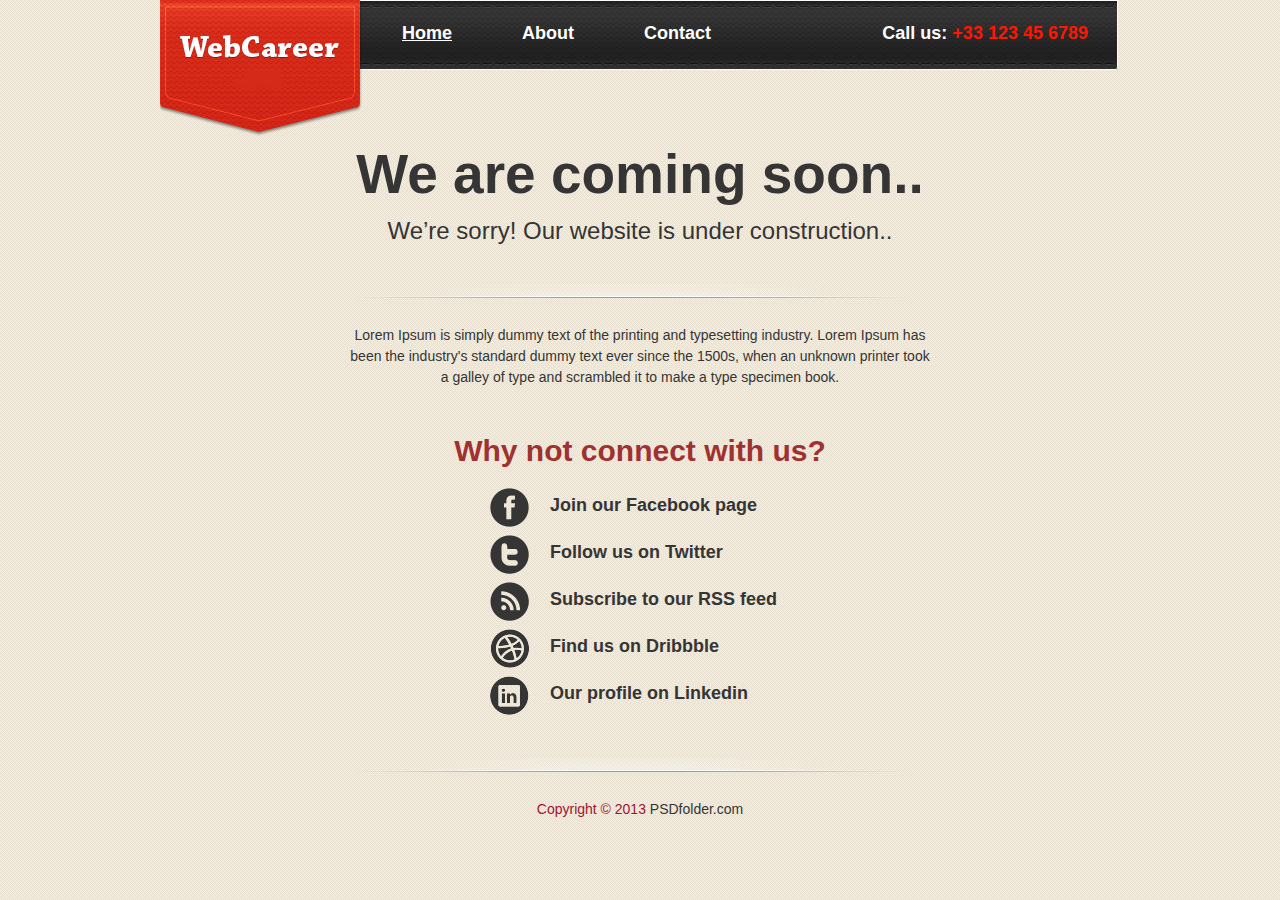
<file: Error/index.html>
<!DOCTYPE html PUBLIC "-//W3C//DTD XHTML 1.0 Transitional//EN" "http://www.w3.org/TR/xhtml1/DTD/xhtml1-transitional.dtd">
<html xmlns="http://www.w3.org/1999/xhtml">
	<head>
		<meta http-equiv="Content-Type" content="text/html; charset=utf-8" />
		<title>Error</title>
		<link href="css/style.css" type="text/css" rel="stylesheet" />
	</head>
	<body>
		<div id="wrapper">
			<div id="header">
				<div id="logo">
				<img src="img/logo.png" alt="log"/>
				</div>
				<div id="menu">
					<ul>
					<li><a class="current" href="index.html">Home</a></li>
					<li><a href="">About</a></li>
					<li><a href="">Contact</a></li>
					<li class="phone">Call us: <span>+33 123 45 6789</span></li>
					</ul>
				</div>
			</div>
			<div id="content">
				<h1>We are coming soon..</h1>
				<h2>We’re sorry! Our website is under construction..</h2>
				<div class="divider"></div>
				<p>Lorem Ipsum is simply dummy text of the printing and typesetting industry. Lorem Ipsum has 
been the industry's standard dummy text ever since the 1500s, when an unknown printer took 
a galley of type and scrambled it to make a type specimen book.</p>
				<h2 class="red-headline">Why not connect with us?</h2>
				<ul id="social">
					<li id="fb"><a href="#">Join our Facebook page</a></li>
					<li id="tw"><a href="#">Follow us on Twitter</a></li>
					<li id="rss"><a href="#">Subscribe to our RSS feed</a></li>
					<li id="drib"><a href="#">Find us on Dribbble</a></li>
					<li id="li"><a href="#">Our profile on Linkedin</a></li>
				</ul>
				<div class="divider"></div>
			</div>
			<div id="footer">
				<p>Copyright © 2013 <a href="https://www.psdfolder.com">PSDfolder.com</a></p>
			</div>
		</div>
	</body>
</html>
</file>
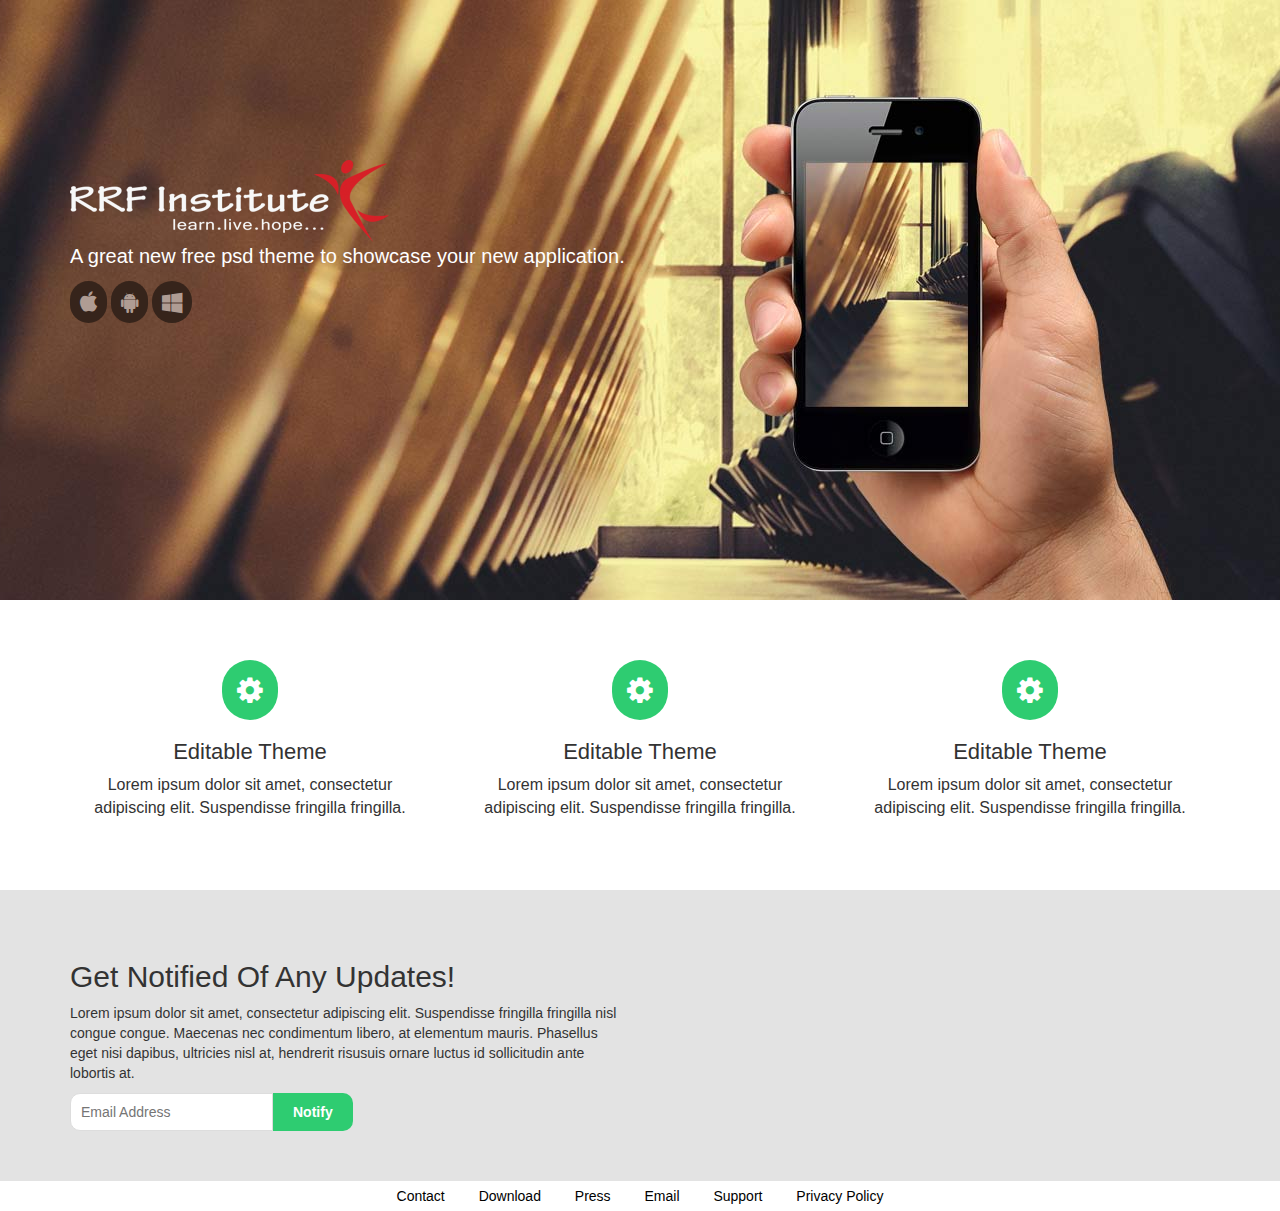
<file: Title/index.html>
<!doctype html>
<html class="no-js" lang="">
    <head>
        <meta charset="utf-8">
        <meta http-equiv="x-ua-compatible" content="ie=edge">
        <title>title</title>
        <meta name="description" content="">
        <meta name="viewport" content="width=device-width, initial-scale=1">

        <link rel="apple-touch-icon" href="apple-touch-icon.png">
        <!-- Place favicon.ico in the root directory -->

        <link rel="stylesheet" href="css/font-awesome.min.css">
        <link rel="stylesheet" href="css/bootstrap.min.css">
        <link rel="stylesheet" href="css/normalize.css">
        <link rel="stylesheet" href="css/main.css">
        <link rel="stylesheet" href="style.css">
        <script src="js/vendor/modernizr-2.8.3.min.js"></script>
    </head>
    <body>
        <!--[if lt IE 8]>
            <p class="browserupgrade">You are using an <strong>outdated</strong> browser. Please <a href="http://browsehappy.com/">upgrade your browser</a> to improve your experience.</p>
        <![endif]-->
        <!-- Header Area -->
        <header id="header" class="header_area">
            <div class="container">
                <div class="row">
                    <div class="col-md-6">
                        <div class="logo">
                            <img src="img/logo.png" alt="">
                            <p>A great new free psd theme to showcase your new application. </p>
                            <div class="social_icons">
                                <a href=""><i class="fa fa-apple"></i></a>
                                <a href=""><i class="fa fa-android"></i></a>
                                <a href=""><i class="fa fa-windows"></i></a>
                            </div>
                        </div>
                    </div>
                    <div class="col-md-6"></div>
                </div>
            </div>
        </header>
        <!-- Header Area End-->
        
        
        <!-- Promotion Area-->
            <section id="promotion" class="promotion_area">
                <div class="container">
                    <div class="row">
                        <div class="col-md-4">
                            <div class="single_promotion text-center">
                                <i class="fa fa-cog"></i>
                                <h2>Editable Theme</h2>
                                <p>Lorem ipsum dolor sit amet, consectetur adipiscing elit. Suspendisse                                     fringilla fringilla.</p>
                            </div>
                        </div>
                        <div class="col-md-4">
                            <div class="single_promotion text-center">
                                <i class="fa fa-cog"></i>
                                <h2>Editable Theme</h2>
                                <p>Lorem ipsum dolor sit amet, consectetur adipiscing elit. Suspendisse                                     fringilla fringilla.</p>
                            </div>
                        </div>
                        <div class="col-md-4">
                            <div class="single_promotion text-center">
                                <i class="fa fa-cog"></i>
                                <h2>Editable Theme</h2>
                                <p>Lorem ipsum dolor sit amet, consectetur adipiscing elit. Suspendisse                                     fringilla fringilla.</p>
                            </div>
                        </div>
                    </div>
                </div>
            </section>
        <!-- Promotion Area End-->
        
        
        <!-- Newsletter Area-->
            <section id="newsletter" class="newsletter_area">
                <div class="container">
                    <div class="row">
                        <div class="col-md-6">
                            <div class="newsletter_signup">
                                <h2>Get Notified Of Any Updates!</h2>
                                <p>Lorem ipsum dolor sit amet, consectetur adipiscing elit. Suspendisse                                     fringilla fringilla nisl congue congue. Maecenas nec condimentum libero, at                                 elementum mauris. Phasellus eget nisi dapibus, ultricies nisl at, hendrerit                                 risusuis ornare luctus id sollicitudin ante lobortis at.</p>
                                <form action="">
                                    <input type="text" placeholder="Email Address">
                                    <input type="submit" value="Notify">
                                </form>
                            </div>
                        </div>
                        <div class="col-md-6">
                            <div class="right_video">
                                
                        </div>
                    </div>
                </div>
            </section>
        <!-- Newsletter Area End-->
        
        
        <!-- Footer Area-->
        <footer id="footer" class="footer_area">
            <div class="container">
                <div class="row">
                    <div class="col-md-12">
                        <div class="footer_menu">
                            <ul>                                        
                                <li><a href="">Contact</a></li>
                                <li><a href="">Download</a></li>
                                <li><a href="">Press</a></li>
                                <li><a href="">Email</a></li>
                                <li><a href="">Support</a></li>
                                <li><a href="">Privacy Policy</a></li>
                            </ul>
                        </div>
                    </div>
                </div>
            </div>
        </footer>
        <!-- Footer Area End-->
        
        <!-- Google Analytics: change UA-XXXXX-X to be your site's ID. -->
        <script>
            (function(b,o,i,l,e,r){b.GoogleAnalyticsObject=l;b[l]||(b[l]=
            function(){(b[l].q=b[l].q||[]).push(arguments)});b[l].l=+new Date;
            e=o.createElement(i);r=o.getElementsByTagName(i)[0];
            e.src='https://www.google-analytics.com/analytics.js';
            r.parentNode.insertBefore(e,r)}(window,document,'script','ga'));
            ga('create','UA-XXXXX-X','auto');ga('send','pageview');
        </script>
    </body>
</html>
</file>
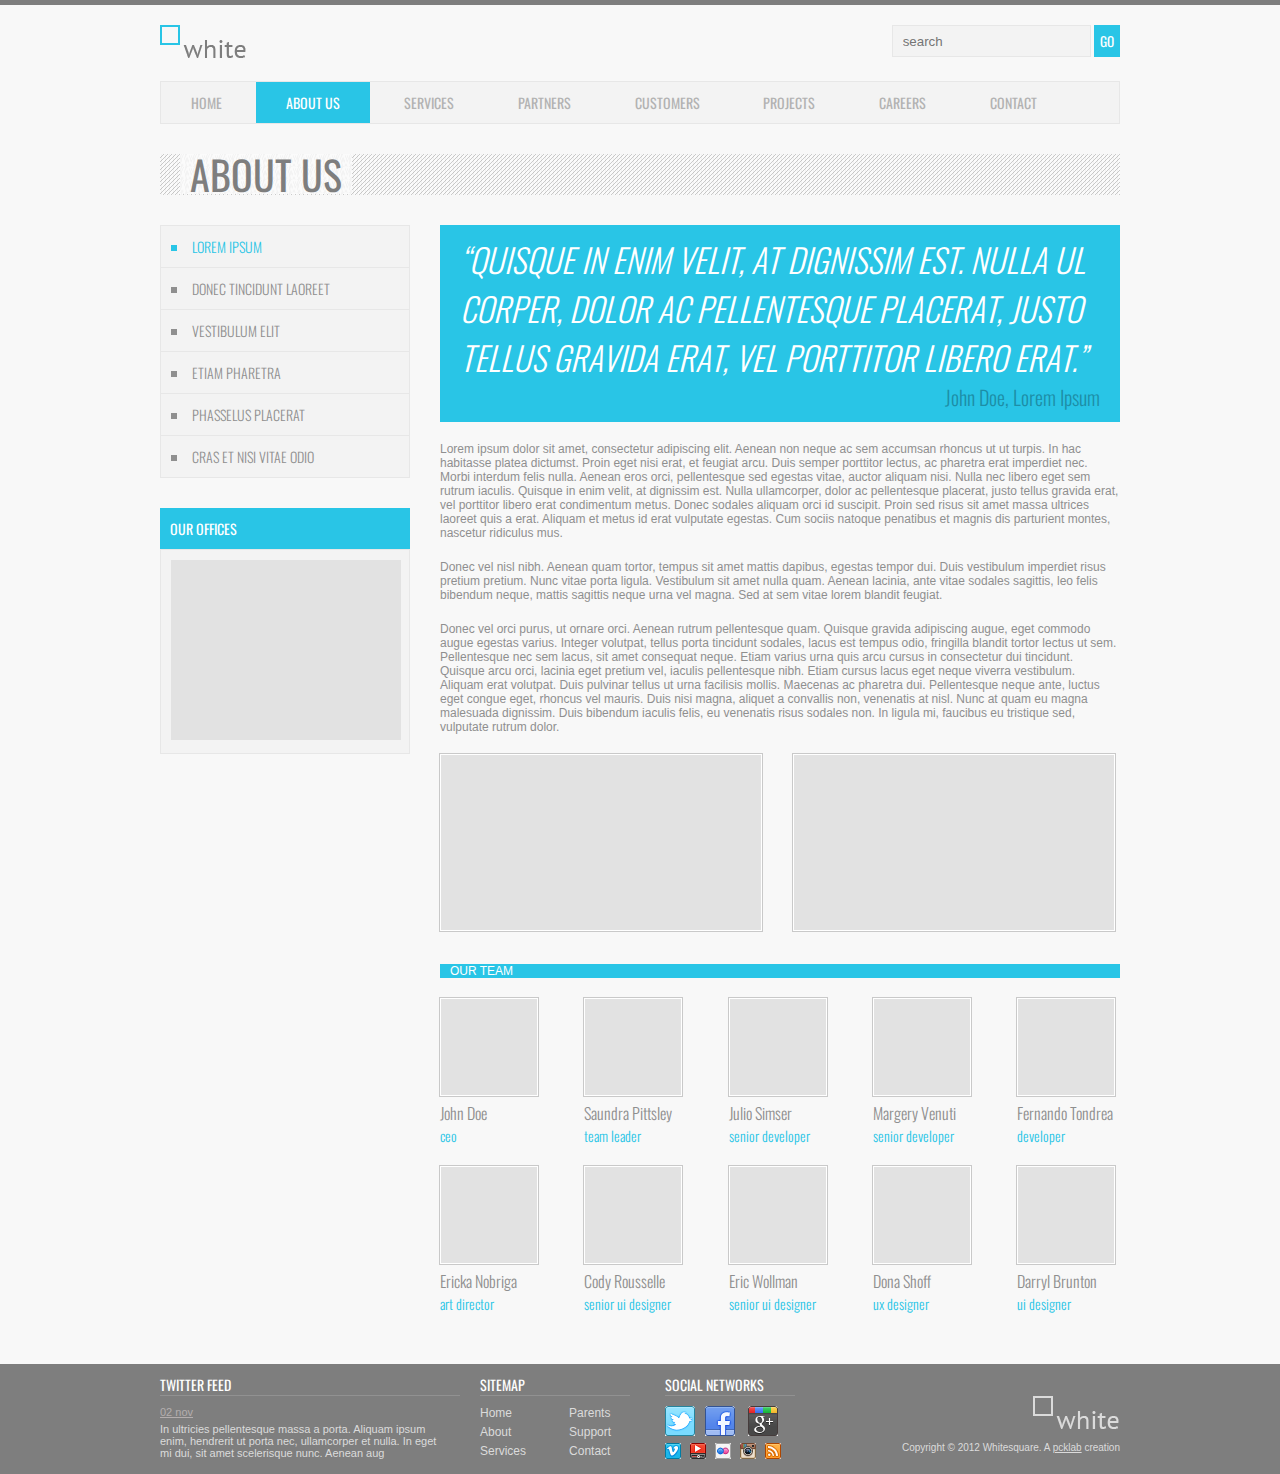
<file: White/index.html>
<!DOCTYPE html>
<html lang="en">
<head>
	<meta http-equiv="Content-Type" content="text/html;charset=UTF-8">
	<meta http-equiv="X-UA-Compatible" content="IE=Edge">
	<title>White</title>
	<link rel="stylesheet" type="text/css" href="css/style.css">
	<link rel="stylesheet" href="http://fonts.googleapis.com/css?family=Oswald:400,300" type="text/css">

	<!--[if lt IE 9]>
	<script src="http://html5shiv.googlecode.com/svn/trunk/html5.js"></script>
	<![endif]-->
</head>
<body>
	<div class="wrapper">
		<header>
			<a href="#">
				<img src="img/logo.png" alt="White logo"></a>
			<form action="#" name="search" method="get">
				<input type="text" name="q" placeholder="search">
				<button type="submit">GO</button>
			</form>
<!-- HEADER -->
		</header>
		<nav>
			<ul class="top-menu">
				<li><a href="#">HOME</a></li>
				<li class="active">ABOUT US</li>
				<li><a href="#">SERVICES</a></li>
				<li><a href="#">PARTNERS</a></li>
				<li><a href="#">CUSTOMERS</a></li>
				<li><a href="#">PROJECTS</a></li>
				<li><a href="#">CAREERS</a></li>
				<li><a href="#">CONTACT</a></li>
			</ul>
		</nav>
	<div class="heading">
		<h1>ABOUT US</h1>
	</div>
<!-- ASIDE MENU -->
	<aside>
		<nav>
			<ul class="aside-menu">
				<li class="active">LOREM IPSUM</a>
			</li>
			<li>
				<a href="#">DONEC TINCIDUNT LAOREET</a>
			</li>
			<li>
				<a href="#">VESTIBULUM ELIT</a>
			</li>
			<li>
				<a href="#">ETIAM PHARETRA</a>
			</li>
			<li>
				<a href="#">PHASSELUS PLACERAT</a>
			</li>
			<li>
				<a href="#">CRAS ET NISI VITAE ODIO</a>
			</li>
		</ul>
	</nav>
	<h2>OUR OFFICES</h2>
	<p>
		<img src="img/sample.png" alt="Our offices" width="230" height="180"></p>
	</aside>
<!-- MAIN CONTENT -->
	<section>
		<blockquote>
			<p>
				“QUISQUE IN ENIM VELIT, AT DIGNISSIM EST. NULLA UL CORPER, DOLOR AC PELLENTESQUE PLACERAT, JUSTO TELLUS GRAVIDA ERAT, VEL PORTTITOR LIBERO ERAT.”
			</p>
			<cite>John Doe, Lorem Ipsum</cite>
		</blockquote>
		<p>
			Lorem ipsum dolor sit amet, consectetur adipiscing elit. Aenean non neque ac sem accumsan rhoncus ut ut turpis. In hac habitasse platea dictumst. Proin eget nisi erat, et feugiat arcu. Duis semper porttitor lectus, ac pharetra erat imperdiet nec. Morbi interdum felis nulla. Aenean eros orci, pellentesque sed egestas vitae, auctor aliquam nisi. Nulla nec libero eget sem rutrum iaculis. Quisque in enim velit, at dignissim est. Nulla ullamcorper, dolor ac pellentesque placerat, justo tellus gravida erat, vel porttitor libero erat condimentum metus. Donec sodales aliquam orci id suscipit. Proin sed risus sit amet massa ultrices laoreet quis a erat. Aliquam et metus id erat vulputate egestas. Cum sociis natoque penatibus et magnis dis parturient montes, nascetur ridiculus mus.
		</p>
		<p>
			Donec vel nisl nibh. Aenean quam tortor, tempus sit amet mattis dapibus, egestas tempor dui. Duis vestibulum imperdiet risus pretium pretium. Nunc vitae porta ligula. Vestibulum sit amet nulla quam. Aenean lacinia, ante vitae sodales sagittis, leo felis bibendum neque, mattis sagittis neque urna vel magna. Sed at sem vitae lorem blandit feugiat.
		</p>
		<p>
			Donec vel orci purus, ut ornare orci. Aenean rutrum pellentesque quam. Quisque gravida adipiscing augue, eget commodo augue egestas varius. Integer volutpat, tellus porta tincidunt sodales, lacus est tempus odio, fringilla blandit tortor lectus ut sem. Pellentesque nec sem lacus, sit amet consequat neque. Etiam varius urna quis arcu cursus in consectetur dui tincidunt. Quisque arcu orci, lacinia eget pretium vel, iaculis pellentesque nibh. Etiam cursus lacus eget neque viverra vestibulum. Aliquam erat volutpat. Duis pulvinar tellus ut urna facilisis mollis. Maecenas ac pharetra dui. Pellentesque neque ante, luctus eget congue eget, rhoncus vel mauris. Duis nisi magna, aliquet a convallis non, venenatis at nisl. Nunc at quam eu magna malesuada dignissim. Duis bibendum iaculis felis, eu venenatis risus sodales non. In ligula mi, faucibus eu tristique sed, vulputate rutrum dolor.
		</p>
		<figure>
			<img src="img/sample.png" alt="" width="320" height="175"></figure>
		<figure>
			<img src="img/sample.png" alt="" width="320" height="175"></figure>
<!-- FIGURE - OUR TEAM -->
		<h2>OUR TEAM</h2>
		<div class="team-row">
			<figure>
				<img src="img/sample.png" alt="" width="96" height="96">
				<figcaption>
					John Doe
					<span>ceo</span>
				</figcaption>
			</figure>
			<figure>
				<img src="img/sample.png" alt="" width="96" height="96">
				<figcaption>
					Saundra Pittsley
					<span>team leader</span>
				</figcaption>
			</figure>
			<figure>
				<img src="img/sample.png" alt="" width="96" height="96">
				<figcaption>
					Julio Simser
					<span>senior developer</span>
				</figcaption>
			</figure>
			<figure>
				<img src="img/sample.png" alt="" width="96" height="96">
				<figcaption>
					Margery Venuti
					<span>senior developer</span>
				</figcaption>
			</figure>
			<figure>
				<img src="img/sample.png" alt="" width="96" height="96">
				<figcaption>
					Fernando Tondrea
					<span>developer</span>
				</figcaption>
			</figure>
		</div>
		<div class="team-row">
			<figure>
				<img src="img/sample.png" alt="" width="96" height="96">
				<figcaption>
					Ericka Nobriga
					<span>art director</span>
				</figcaption>
			</figure>
			<figure>
				<img src="img/sample.png" alt="" width="96" height="96">
				<figcaption>
					Cody Rousselle
					<span>senior ui designer</span>
				</figcaption>
			</figure>
			<figure>
				<img src="img/sample.png" alt="" width="96" height="96">
				<figcaption>
					Eric Wollman
					<span>senior ui designer</span>
				</figcaption>
			</figure>
			<figure>
				<img src="img/sample.png" alt="" width="96" height="96">
				<figcaption>
					Dona Shoff
					<span>ux designer</span>
				</figcaption>
			</figure>
			<figure>
				<img src="img/sample.png" alt="" width="96" height="96">
				<figcaption>
					Darryl Brunton
					<span>ui designer</span>
				</figcaption>
			</figure>
		</div>
	</section>
	</div>
<!-- FOOTER -->
	<footer>
	<div class="footer">
		<div class="twitter">
			<h3>TWITTER FEED</h3>
			<time datetime="2015-11-02">
				<a href="#">02 nov</a>
			</time>
			<p>
				In ultricies pellentesque massa a porta. Aliquam ipsum enim, hendrerit ut porta nec, ullamcorper et nulla. In eget mi dui, sit amet scelerisque nunc. Aenean aug
			</p>
		</div>

		<div class="sitemap">
			<h3>SITEMAP</h3>
			<div>
				<a href="#">Home</a>
				<a href="#">About</a>
				<a href="#">Services</a>
			</div>
			<div>
				<a href="#">Parents</a>
				<a href="#">Support</a>
				<a href="#">Contact</a>
			</div>
		</div>
		<div class="social">
			<h3>SOCIAL NETWORKS</h3>
			<a href="http://twitter.com/" class="social-icon twitter"></a>
			<a href="http://facebook.com/" class="social-icon facebook"></a>
			<a href="http://plus.google.com/" class="social-icon google-plus"></a>
			<a href="http://vimeo.com/" class="social-icon-small vimeo"></a>
			<a href="http://youtube.com/" class="social-icon-small youtube"></a>
			<a href="http://flickr.com/" class="social-icon-small flickr"></a>
			<a href="http://instagram.com/" class="social-icon-small instagram"></a>
			<a href="/rss/" class="social-icon-small rss"></a>
		</div>
		<div class="footer_logo">

			<a href="#">
				<img src="img/logo_footer.png" alt="White logo"></a>
			<p>
				Copyright © 2012 Whitesquare. A
				<a href="http://pcklab.com">pcklab</a>
				creation
			</p>

		</div>
	</div>


	</footer>
</body>
</html>
</file>
<file: Title/css/main.css>
/*! HTML5 Boilerplate v5.1.0 | MIT License | https://html5boilerplate.com/ */

/*
 * What follows is the result of much research on cross-browser styling.
 * Credit left inline and big thanks to Nicolas Gallagher, Jonathan Neal,
 * Kroc Camen, and the H5BP dev community and team.
 */

/* ==========================================================================
   Base styles: opinionated defaults
   ========================================================================== */

html {
    color: #222;
    font-size: 1em;
    line-height: 1.4;
}

/*
 * Remove text-shadow in selection highlight:
 * https://twitter.com/miketaylr/status/12228805301
 *
 * These selection rule sets have to be separate.
 * Customize the background color to match your design.
 */

::-moz-selection {
    background: #b3d4fc;
    text-shadow: none;
}

::selection {
    background: #b3d4fc;
    text-shadow: none;
}

/*
 * A better looking default horizontal rule
 */

hr {
    display: block;
    height: 1px;
    border: 0;
    border-top: 1px solid #ccc;
    margin: 1em 0;
    padding: 0;
}

/*
 * Remove the gap between audio, canvas, iframes,
 * images, videos and the bottom of their containers:
 * https://github.com/h5bp/html5-boilerplate/issues/440
 */

audio,
canvas,
iframe,
img,
svg,
video {
    vertical-align: middle;
}

/*
 * Remove default fieldset styles.
 */

fieldset {
    border: 0;
    margin: 0;
    padding: 0;
}

/*
 * Allow only vertical resizing of textareas.
 */

textarea {
    resize: vertical;
}

/* ==========================================================================
   Browser Upgrade Prompt
   ========================================================================== */

.browserupgrade {
    margin: 0.2em 0;
    background: #ccc;
    color: #000;
    padding: 0.2em 0;
}

/* ==========================================================================
   Author's custom styles
   ========================================================================== */

















/* ==========================================================================
   Helper classes
   ========================================================================== */

/*
 * Hide visually and from screen readers:
 */

.hidden {
    display: none !important;
}

/*
 * Hide only visually, but have it available for screen readers:
 * http://snook.ca/archives/html_and_css/hiding-content-for-accessibility
 */

.visuallyhidden {
    border: 0;
    clip: rect(0 0 0 0);
    height: 1px;
    margin: -1px;
    overflow: hidden;
    padding: 0;
    position: absolute;
    width: 1px;
}

/*
 * Extends the .visuallyhidden class to allow the element
 * to be focusable when navigated to via the keyboard:
 * https://www.drupal.org/node/897638
 */

.visuallyhidden.focusable:active,
.visuallyhidden.focusable:focus {
    clip: auto;
    height: auto;
    margin: 0;
    overflow: visible;
    position: static;
    width: auto;
}

/*
 * Hide visually and from screen readers, but maintain layout
 */

.invisible {
    visibility: hidden;
}

/*
 * Clearfix: contain floats
 *
 * For modern browsers
 * 1. The space content is one way to avoid an Opera bug when the
 *    `contenteditable` attribute is included anywhere else in the document.
 *    Otherwise it causes space to appear at the top and bottom of elements
 *    that receive the `clearfix` class.
 * 2. The use of `table` rather than `block` is only necessary if using
 *    `:before` to contain the top-margins of child elements.
 */

.clearfix:before,
.clearfix:after {
    content: " "; /* 1 */
    display: table; /* 2 */
}

.clearfix:after {
    clear: both;
}

/* ==========================================================================
   EXAMPLE Media Queries for Responsive Design.
   These examples override the primary ('mobile first') styles.
   Modify as content requires.
   ========================================================================== */

@media only screen and (min-width: 35em) {
    /* Style adjustments for viewports that meet the condition */
}

@media print,
       (-webkit-min-device-pixel-ratio: 1.25),
       (min-resolution: 120dpi) {
    /* Style adjustments for high resolution devices */
}

/* ==========================================================================
   Print styles.
   Inlined to avoid the additional HTTP request:
   http://www.phpied.com/delay-loading-your-print-css/
   ========================================================================== */

@media print {
    *,
    *:before,
    *:after {
        background: transparent !important;
        color: #000 !important; /* Black prints faster:
                                   http://www.sanbeiji.com/archives/953 */
        box-shadow: none !important;
        text-shadow: none !important;
    }

    a,
    a:visited {
        text-decoration: underline;
    }

    a[href]:after {
        content: " (" attr(href) ")";
    }

    abbr[title]:after {
        content: " (" attr(title) ")";
    }

    /*
     * Don't show links that are fragment identifiers,
     * or use the `javascript:` pseudo protocol
     */

    a[href^="#"]:after,
    a[href^="javascript:"]:after {
        content: "";
    }

    pre,
    blockquote {
        border: 1px solid #999;
        page-break-inside: avoid;
    }

    /*
     * Printing Tables:
     * http://css-discuss.incutio.com/wiki/Printing_Tables
     */

    thead {
        display: table-header-group;
    }

    tr,
    img {
        page-break-inside: avoid;
    }

    img {
        max-width: 100% !important;
    }

    p,
    h2,
    h3 {
        orphans: 3;
        widows: 3;
    }

    h2,
    h3 {
        page-break-after: avoid;
    }
}
</file>
<file: Title/style.css>
/*-- Header Area --*/
.header_area {
    min-height: 600px;
    background: url(img/bg.jpg)no-repeat scroll center center;
    background-size: cover
}

.logo p {
    color: #fff;
    font-size: 20px;
}
.logo{
    margin-top: 160px
}
.social_icons {
}

.social_icons a {}
.social_icons a i {
    background: none repeat scroll 0 0 #36241b;
    border-radius: 30px;
    color: #af9c93;
    font-size: 22px;
    padding: 10px;
}
.social_icons a:hover i {
    color: #fff;
    background: #2ECC71;
}
/*-- Header Area End --*/


/*-- Promotion Area --*/
.promotion_area {
    margin: 60px 0;
}

.single_promotion i {
    background: none repeat scroll 0 0 #2ecc71;
    border-radius: 50px;
    color: #fff;
    font-size: 30px;
    padding: 15px;
}

.single_promotion h2 {
    font-size: 22px
}

.single_promotion p {
    font-size: 16px;
}
/*-- Promotion Area End --*/


/*-- Newsletter Area --*/

.newsletter_area {
    background: #E3E3E3;
    padding: 50px 0
}

.newsletter_signup input[type=text] {
    border: 1px solid #ddd;
    float: left;
    padding: 10px;
    border-radius: 10px 0px 0px 10px
}
.newsletter_signup input[type=submit] {
    background: none repeat scroll 0 0 #2ecc71;
    border: medium none;
    color: #fff;
    float: left;
    font-weight: 700;
    padding: 11px 20px;
    border-radius: 0px 10px 10px 0px
}
/*-- Newsletter Area End --*/


/*-- Footer Area --*/
.footer_area {
}

.footer_menu {
}

.footer_menu ul {
    margin: 0;
    padding: 0;
    list-style: none;
    text-align: center
}

.footer_menu ul li {
    display: inline
}

.footer_menu ul li a {
    display: inline-block;
    padding: 5px 15px;
    color: #000;
}
.footer_menu ul li a:hover {
    color: #e1e1e1 
}
</file>
<file: Error/css/style.css>
@import url(reset.css);

body {
	background: url(../img/main_bg.png);
	font: 14px/1.5 Arial, Verdana, sans-serif;
	color: #353535;
	text-align: center;
}

h1 {
	font-size: 55px;
	font-weight: bold;
	line-height: 1.4;
}

h2 {
	font-size: 24px;
}

a {
	color: #353535;
	text-decoration: none;
}

a:hover, #menu .current {
	text-decoration: underline;
}

#wrapper {
	width: 960px;
	margin: 0 auto;
}

#header {
	overflow: hidden;
}

#logo {
	height: 136px;
	width: 204px;
	float: left;
	margin-left: -2px;
}

#menu {
	width: 958px;
	height: 70px;
	background: url(../img/menu_bg.png) no-repeat;
}

#menu ul {
	padding-left: 40px;
	padding-top: 23px;
	overflow: hidden;
}

#menu ul li{
	float: left;
	font: bold 18px Arial, Verdana, sans-serif;
	color: #ffffff;
	margin-right: 70px;
	
}

#menu ul li a {
	color: #ffffff;
}

#menu ul li span{
	color: #ff1600
}


#menu .phone {
	float: right;
	margin-right: 30px;
}

.divider {
	width: 572px;
	height: 26px;
	background: url(../img/divider.png) no-repeat;
	margin: 35px auto 15px auto;
}

#content {
	width: 590px;
	margin: 0 auto;
}

.red-headline {
	font-size: 30px;
	font-weight: bold;
	color: #a03131;
	margin-top: 40px;
}

#social {
	width: 300px;
	margin: 15px auto 7px auto;
}

#social li {
	text-align: left;
	height: 39px;
	padding-left: 60px;
	padding-top: 4px;
	padding-bottom: 4px;
}

#social li a {
	font-size: 18px;
	font-weight: bold;
}

#fb {
	background: url(../img/fb.png) no-repeat;
}

#tw {
	background: url(../img/tw.png) no-repeat;
}

#rss {
	background: url(../img/rss.png) no-repeat;
}

#drib {
	background: url(../img/drib.png) no-repeat;
}

#li {
	background: url(../img/li.png) no-repeat;
}

#footer {
	padding-bottom: 27px;
}

#footer p {
	color: #a01331;
}
</file>
<file: White/css/style.css>
@import url(reset.css);

body {
  color: #8f8f8f;
  font: 12px Tahoma, sans-serif;
  background-color: #f8f8f8;
  border-top: 5px solid #7e7e7e;
  margin: 0
}

input[type="text"] {
  background-color: #f3f3f3;
  border: 1px solid #e7e7e7;
  height: 30px;
  color: #b2b2b2;
  padding: 0 10px;
  vertical-align: top;
}

button {
  color: #fff;
  background-color: #29c5e6;
  border: none;
  height: 32px;
  font-family: 'Oswald', sans-serif;
}

p {
  margin: 20px 0;
}

.wrapper {
  max-width: 960px;
  margin: auto;
}

header {
  padding: 20px 0;
}

form[name="search"]{
  float: right;
}

nav {
  background-color: #f3f3f3;
  border: 1px solid #e7e7e7;
}

nav a {
  text-decoration: none;
}

nav ul{
  margin: 0;
  padding: 0;
}

nav li {
  list-style-position: inside;
  font: 14px 'Oswald', sans-serif;
  padding: 10px;
}

.top-menu li {
  display: inline-block;
  padding: 10px 30px;
  margin: 0;
}

.top-menu li.active {
  background: #29c5e6;
  color: #fff;
}

.top-menu a {
  color: #b2b2b2;
}

.heading {
  background: url(../img/bg_h1.png);
  margin: 30px 0;
  padding-left: 20px;
}

h1 {
  display: inline-block;
  color: #7e7e7e;
  font: 40px/40px 'Oswald', sans-serif;
  background: url(../img/bg.png);
  margin: 0;
  padding: 0 10px;
}

aside{
  float: left;
  width: 250px;
}

section {
  margin-left: 280px;
  padding-bottom: 50px;
}

.aside-menu li{
  font-weight: 300;
  list-style-type: square;
  border-top: 1px solid #e7e7e7;
}

.aside-menu li:first-child {
  border: none;
}

.aside-menu li.active {
  color: #29c5e6;
}

.aside-menu a {
  color: #8f8f8f;
}

aside>h2 {
  background: #29c5e6;
  font: 14px 'Oswald', sans-serif;
  color: #fff;
  padding: 10px;
  margin: 30px 0 0 0;
}

aside>p {
  background: #f3f3f3;
  border: 1px solid #e7e7e7;
  padding: 10px;
  margin: 0;
}

blockquote {
  margin: 0;
  background: #29c5e6;
  padding: 10px 20px;
  font-family: 'Oswald', sans-serif;
  font-weight: 300;
}

blockquote p {
  color: #fff;
  font-style: italic;
  font-size: 33px;
  margin: 0;
}

blockquote cite {
  display: block;
  font-size: 20px;
  font-style: normal;
  color: #1d8ea6;
  margin: 0;
  text-align: right;
}

figure {
  display: inline-block;
  margin: 0;
  font-family: 'Oswald', sans-serif;
  font-weight: 300;
}

figure img {
  display: block;
  border: 1px solid #fff;
  outline: 1px solid #c9c9c9;
}

figure figcaption {
  font-size: 16px;
  font-weight: 300;
  margin-top: 5px;
}

figure figcaption span {
  display: block;
  font-size: 14px;
  color: #29c5e6;
}

section > figure + figure {
  margin-left: 28px;
}

section > h2 {
  background: #29c5e6;
  font: 30px 'Oswald'. sans-serif;
  font-weight: 300;
  color: #fff;
  padding: 0 10px;
  margin: 30px 0 0 0;
}

figure figcaption {
  font-size: 16px;
  font-weight: 300;
  margin-top: 5px;
}

figure div {
  font-size: 14px;
  color: #29c5e6;
}

.team-row figure {
  margin-top: 20px;
}

.team-row figure+figure {
  margin-left: 43px;
}

footer {
  background: #7e7e7e;
  color: #dbdbdb;
  font-size: 11px;
}

.footer {
  max-width: 960px;
  margin: auto;
  padding: 10px 0;
  height: 90px;
}

footer h3 {
  font: 14px 'Oswald', sans-serif;
  color: #fff;
  border-bottom: 1px solid #919191;
  margin: 0 0 10px 0;
}

.twitter time a {
  color: #b4aeae;
}

footer p {
  margin: 5px 0;
}

.twitter {
  float: left;
  width: 300px;
}

.twitter p {
  padding-right: 15px;
}

footer a {
  color: #dbdbdb;
}

.sitemap {
  width: 150px;
  float: left;
  margin-left: 20px;
  padding-right: 15px;
}

.sitemap div {
  display: inline-block;
}

.sitemap div + div {
  margin-left: 40px;
}

.sitemap a {
  display: block;
  text-decoration: none;
  font-size: 12px;
  margin-bottom: 5px;
}

.sitemap a:hover {
  text-decoration: underline;
}

.social {
  float: left;
  margin-left: 20px;
  width: 130px;
}

.social-icon {
  width: 30px;
  height: 30px;
  background: url(../img/social.png) no-repeat;
  display: inline-block;
  margin-right: 10px;
}

.social-icon-small  {
  width: 16px;
  height: 16px;
  background: url(../img/social_small.png) no-repeat;
  display: inline-block;
  margin: 5px 6px 0 0;
}

.twitter {
  background-position: 0 0;
}

.facebook {
  background-position: -40px 0;
}


.google-plus {
  background-position: -80px 0;
}

.vimeo {
  background-position: 0 0;
}

.youtube {
  background-position: -24px 0;
}

.flickr {
  background-position: -47px 0;
}

.instagram {
  background-position: -71px 0;
}

.rss {
  background-position: -94px 0;
}

.footer_logo {
  float: right;
  margin-top: 20px;
  font-size: 10px;
  text-align: right;
}
</file>
